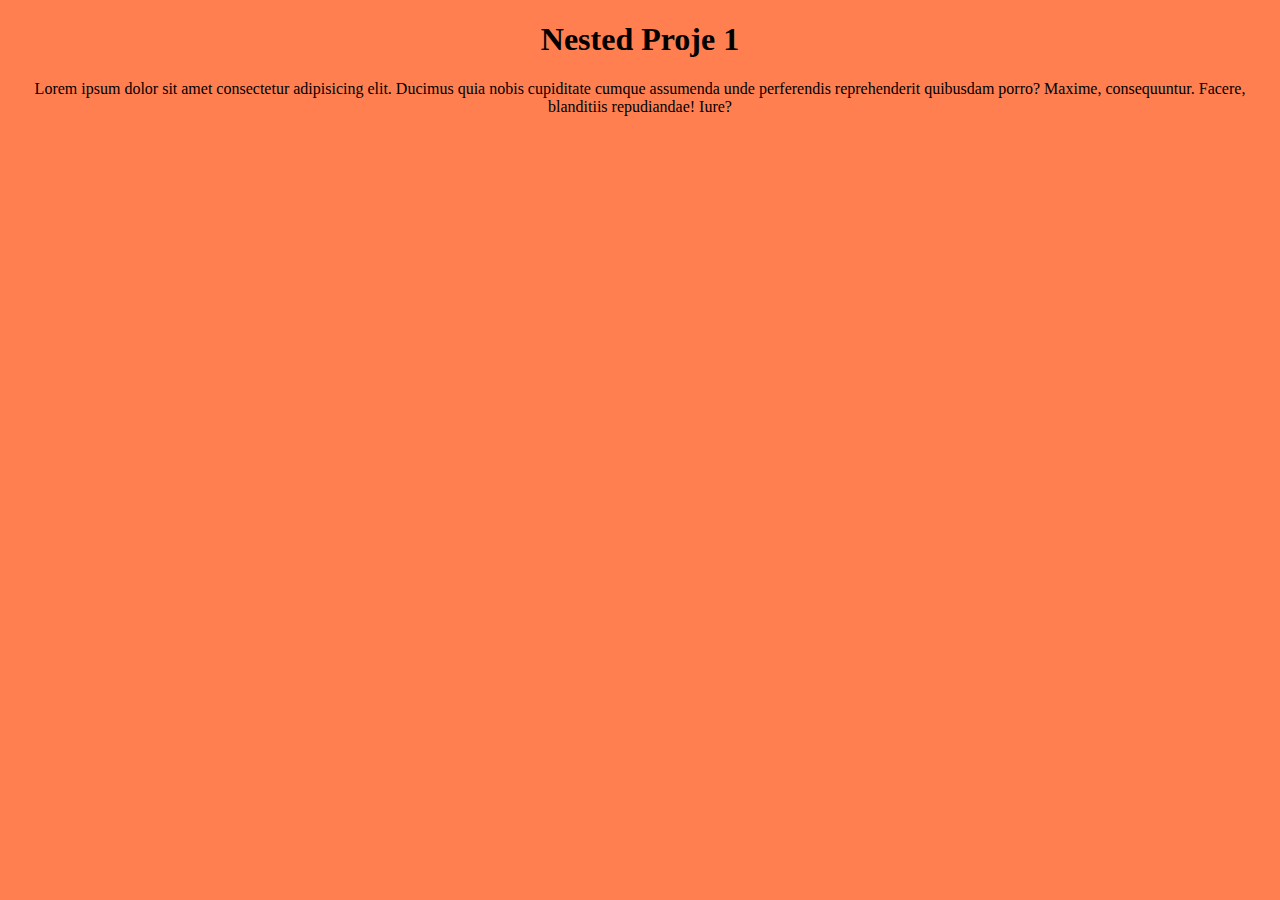
<file: proje/index.html>
<!DOCTYPE html>
<html lang="en">
<head>
    <meta charset="UTF-8">
    <meta http-equiv="X-UA-Compatible" content="IE=edge">
    <meta name="viewport" content="width=device-width, initial-scale=1.0">
    <link rel="stylesheet" href="style.css">
    <title>Proje</title>
</head>
<body>
    <h1>Nested Proje 1</h1>
    <p>Lorem ipsum dolor sit amet consectetur adipisicing elit. Ducimus quia nobis cupiditate cumque assumenda unde perferendis reprehenderit quibusdam porro? Maxime, consequuntur. Facere, blanditiis repudiandae! Iure?</p>
</body>
</html>
</file>
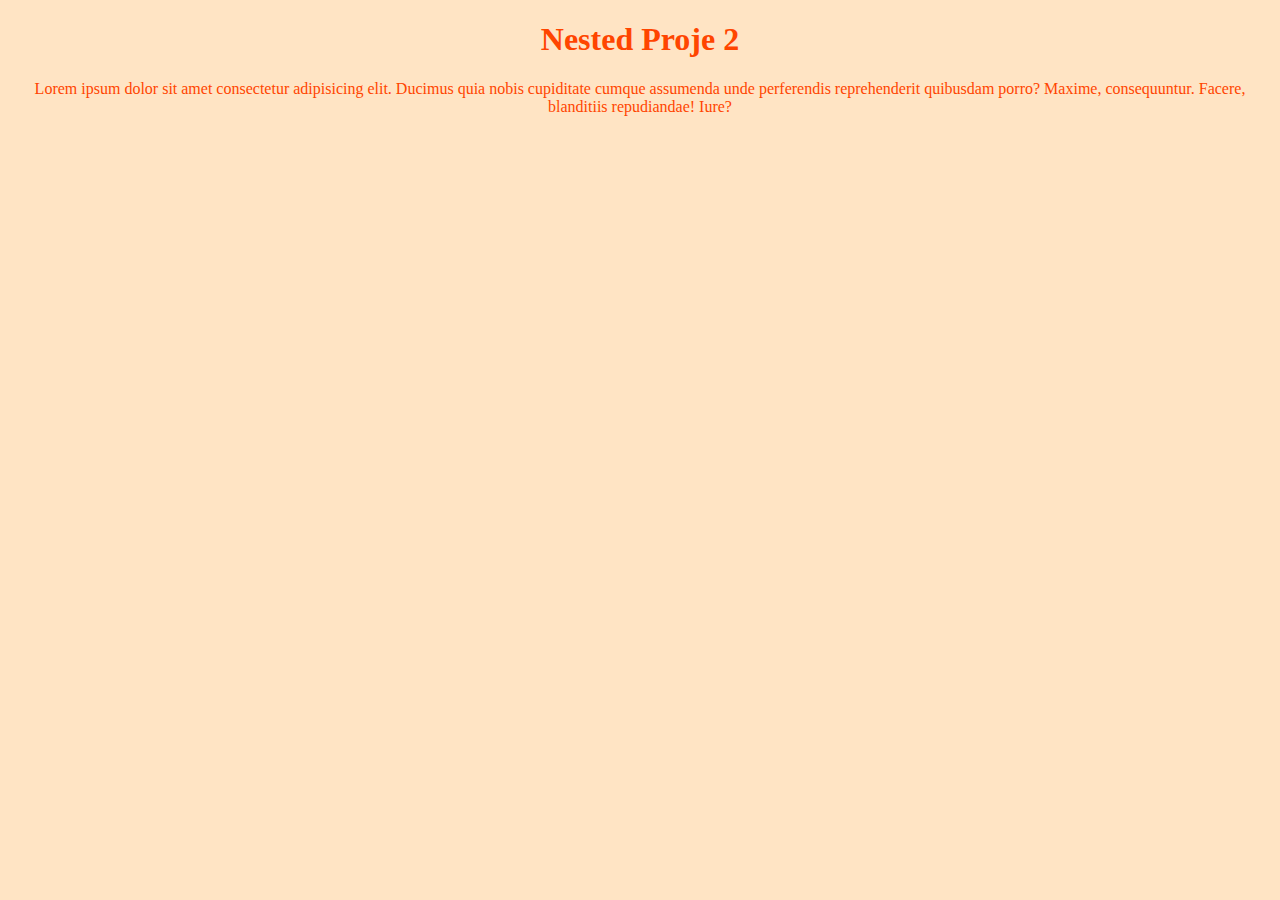
<file: proje2/index.html>
<!DOCTYPE html>
<html lang="en">
<head>
    <meta charset="UTF-8">
    <meta http-equiv="X-UA-Compatible" content="IE=edge">
    <meta name="viewport" content="width=device-width, initial-scale=1.0">
    <link rel="stylesheet" href="style.css">
    <title>Proje 2</title>
</head>
<body>
    <h1>Nested Proje 2</h1>
    <p>Lorem ipsum dolor sit amet consectetur adipisicing elit. Ducimus quia nobis cupiditate cumque assumenda unde perferendis reprehenderit quibusdam porro? Maxime, consequuntur. Facere, blanditiis repudiandae! Iure?</p>
</body>
</html>
</file>
<file: proje/style.css>
body {
    background-color: coral;
    text-align: center;
}
</file>
<file: proje2/style.css>
body {
    background-color: bisque;
    text-align: center;
    color: orangered;
}
</file>
